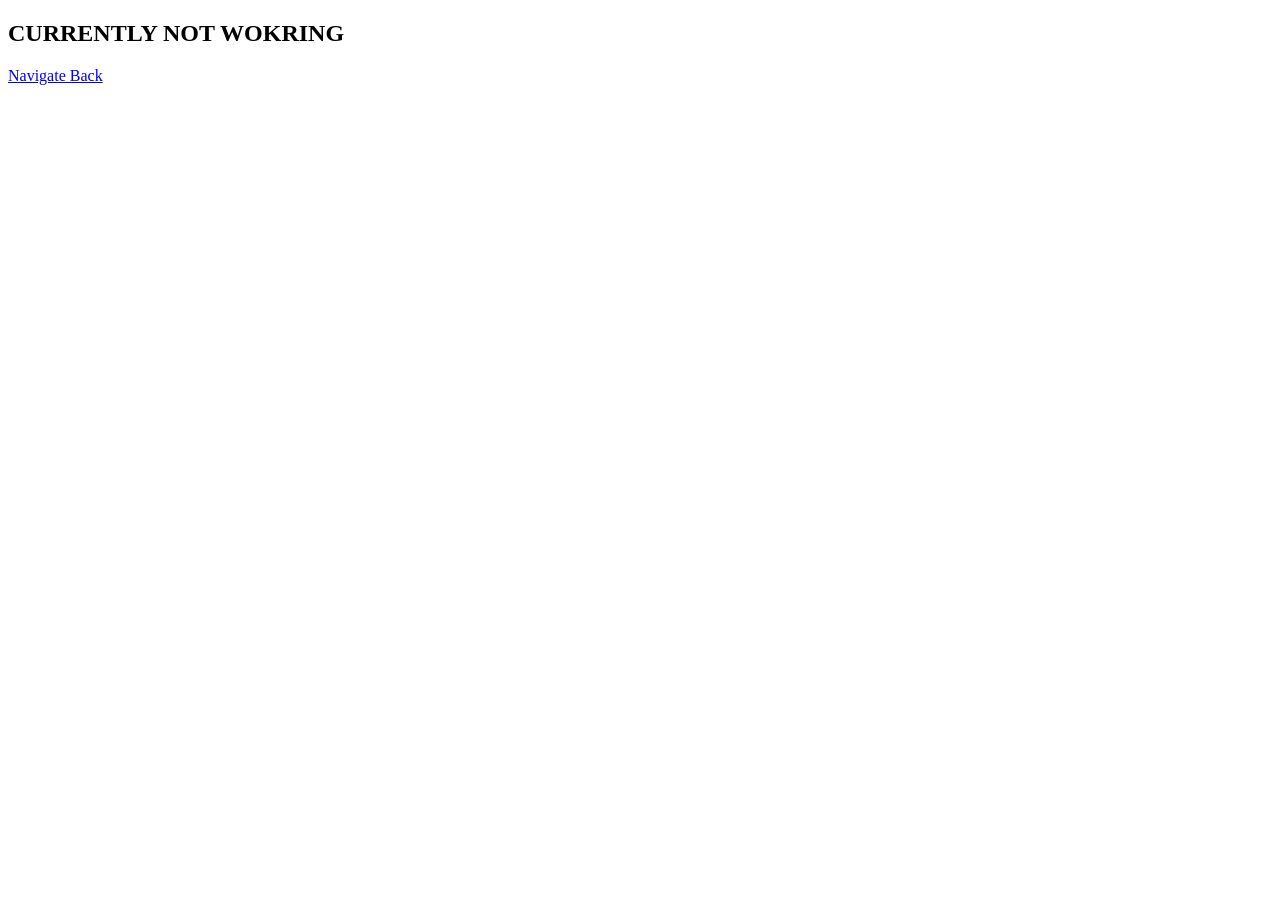
<file: about.html>
<!DOCTYPE html>
<html lang="en">
<head>
    <meta charset="UTF-8">
    <meta name="viewport" content="width=device-width, initial-scale=1.0">
    <title>Document</title>
</head>
<body>
    <h2>CURRENTLY NOT WOKRING</h2>
    <a href="./index.html">Navigate Back</a>
</body>
</html>
</file>
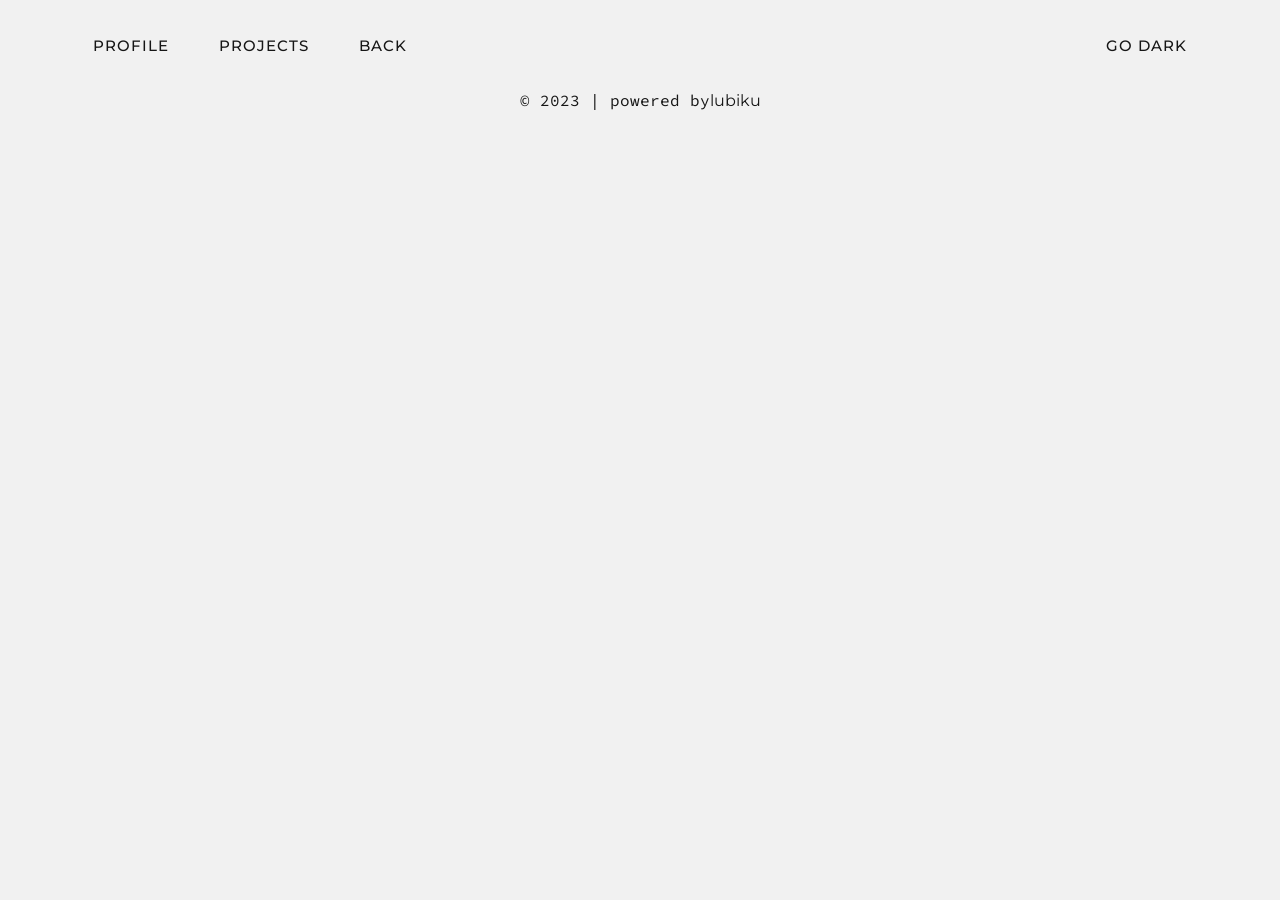
<file: contact.html>
<!DOCTYPE html>
<html lang="en">
<head>
    <meta charset="UTF-8">
    <meta name="viewport" content="width=device-width, initial-scale=1.0">
    <title>ĽUBOSLAV MOTOŠICKÝ | Contact</title>
    <link rel="stylesheet" href="./styles/root.css" type="text/css">
    <script src="./scripts/root.js"></script>
</head>
<body>

    <header id="header-navigation">
        <nav id="website-navigation">
            <ul>
                <li>
                    <a class="nav-link" href="./index.html#Profile">PROFILE</a>
                </li>
                <li>
                    <a class="nav-link" href="./index.html#projects">PROJECTS</a>
                </li>
                <li>
                    <a class="nav-link" href="./index.html">BACK</a>
                </li>
            </ul>
            <button id="mode-changer" class="light-mode" onclick="changeMode()">GO DARK</button>
        </nav>
    </header>

    <section id="contact">
        <form action="">

        </form>
    </section>

    <footer>
        <section id="socials">
            
        </section>
        <p class="copyright">© 2023 | powered by<a href="#profile">lubiku</a></p>
    </footer>
</body>
</html>
</file>
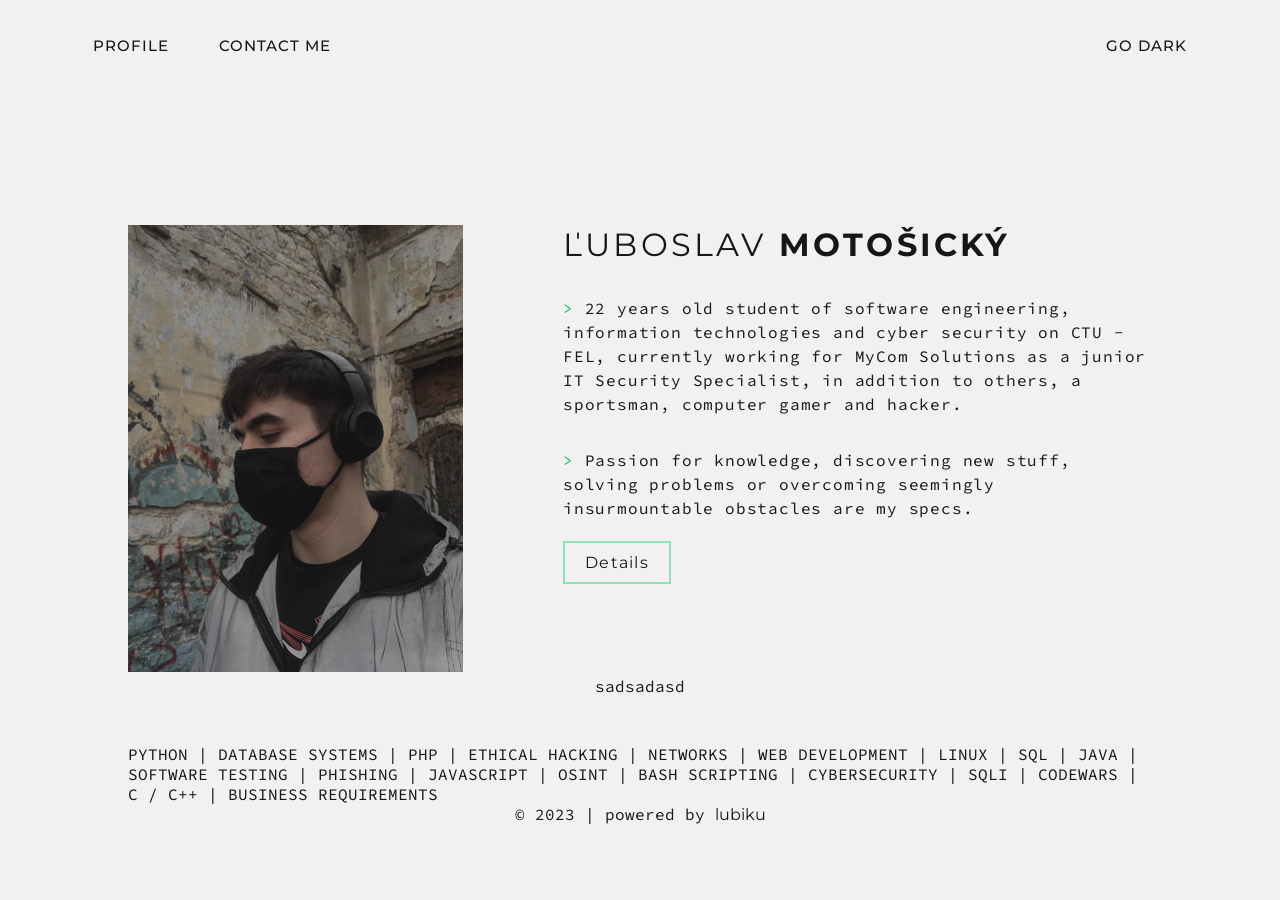
<file: f.html>
<!DOCTYPE html>
<html lang="en">
<head>
    <meta charset="UTF-8">
    <meta name="viewport" content="width=device-width, initial-scale=1.0">
    <title>ĽUBOSLAV MOTOŠICKÝ</title>
    <link rel="stylesheet" href="./styles/root.css" type="text/css">
</head>
<body class="light-mode">

    <header id="header-navigation">
        <nav id="website-navigation">
            <ul>
                <li>
                    <a class="nav-link" href="#profile">PROFILE</a>
                </li>
                <li>
                    <a class="nav-link" href="./contact.html">CONTACT ME</a>
                </li>
            </ul>
            <button id="mode-changer" class="light-mode">GO DARK</button>
        </nav>
    </header>

    <section id="profile">
        <div class="main-profile">
            <div class="profile-image">
                <img src="./images/profile_picture.jpg" alt="photo of luboslav motosicky" width="335">    
            </div>
            <div class="profile-text-content">
                <h1 id="name"><span id="first-name">ĽUBOSLAV</span> MOTOŠICKÝ</h1>
                <p class="about-me-description">> 22 years old student of software engineering, information technologies and cyber security on CTU - FEL, currently working for MyCom Solutions as a junior IT Security Specialist, in addition to others, a sportsman, computer gamer and hacker.</p>
                <p class="about-me-description">> Passion for knowledge, discovering new stuff, solving problems or overcoming seemingly insurmountable obstacles are my specs.</p>
                <a id="details" href="./about.html">Details</a>
            </div>
        </div>
    </section>

    sadsadasd

    <section id="techstack">
        <section id="tags">
            <p class="techelement">Python</p>
            <p class="techelement">Database Systems</p>
            <p class="techelement">PHP</p>
            <p class="techelement">Ethical Hacking</p>
            <p class="techelement">Networks</p>
            <p class="techelement">Web Development</p>
            <p class="techelement">Linux</p>
            <p class="techelement">SQL</p>
            <p class="techelement">Java</p>
            <p class="techelement">Software Testing</p>
            <p class="techelement">Phishing</p>
            <p class="techelement">JavaScript</p>
            <p class="techelement">OSINT</p>
            <p class="techelement">Bash Scripting</p>
            <p class="techelement">CyberSecurity</p>
            <p class="techelement">SQLi</p>
            <p class="techelement">Codewars</p>
            <p class="techelement">C / C++</p>
            <p class="techelement">Business Requirements</p>
        </section>
    </section>
    
    <footer>
        <section id="socials">
            
        </section>

        <p class="copyright">© 2023 | powered by <a href="#profile">lubiku</a></p>
    </footer>

    <script type="text/javascript" src="./scripts/root.js"></script>
</body>
</html>
</file>
<file: styles/root.css>
/* ----- FONTS ----- */

@import url('https://fonts.googleapis.com/css2?family=Source+Code+Pro:ital,wght@0,200;0,300;0,400;0,500;0,600;0,700;0,800;0,900;1,200;1,300;1,400;1,500;1,600;1,700;1,800;1,900&display=swap');
@import url('https://fonts.googleapis.com/css2?family=Montserrat:ital,wght@0,100;0,200;0,300;0,400;0,500;0,600;0,700;0,800;0,900;1,100;1,200;1,300;1,400;1,500;1,600;1,800;1,900&display=swap');


/* ----- ROOT ----- */

:root {
    --dark-mode: #161616;
    --light-mode: #f1f1f1;

    --hacking-green: #00C460;
    --hacking-green-low-opacity: #00c45f65;

}

/* ----- GLOBAL ----- */

* {
    box-sizing: border-box;
    margin: 0;
    padding: 0;
    cursor: default;
}

body {
    max-width: 100vw;
    font-family: 'Source Code Pro';

    display: flex;
    flex-direction: column;
    align-items: center;
}

h1, h2, h3, h4, h5, h6, a, button {
    color: inherit;
    font-family: 'Montserrat';
}


ul, ol {
    list-style: none;
}

a {
    text-decoration: none;
}

a.nav-link {
   font-size: .95em;
   font-weight: 500;
   letter-spacing: 1px;
}

a.nav-link:hover, a.nav-link:focus, #mode-changer:hover {
    cursor: pointer;
    color: var(--hacking-green);
}

a.nav-link:not(:first-child)::before {
    content: "# ";
}

.light-mode {    
    background-color: var(--light-mode);
    color: var(--dark-mode);
}

.dark-mode {    
    background-color: var(--dark-mode);
    color: var(--light-mode);
}

.techelement {
    text-transform: uppercase;    
}

.techelement:not(:last-child)::after {
    content: " |";
}

.project-title-counter {
    font-size: 1.2em;
}

#mode-changer {
    color: inherit;
    background: transparent;
    border: none;

    font-size: .95em;
    font-weight: 500;
    letter-spacing: 1px;
}

/* ----- HEADER NAVIGATION ----- */

#header-navigation {
    margin: 0 auto;
    width: 95%;

    min-height: 10vh;
    max-height: 15vh;

    display: flex;
    align-items: center;
    justify-content: center;
}


#website-navigation {
    display: flex;
    flex-direction: row;
    align-items: center;
    justify-content: space-between;

    max-width: 100%;
    width: 90%;
}

#website-navigation ul {
    display: flex;
    gap: 50px;
}

/* ----- PROFILE ----- */

#profile {
    margin-top: 135px;
    max-width: 80%;
}

#profile .main-profile {
    display: flex;
    flex-direction: row;
    column-gap: 100px;
}

#name {
    font-size: 2em;
    letter-spacing: .1em;

    margin-bottom: 1em;
}

#name #first-name {
    font-weight: 400;
}

.profile-text-content p.about-me-description {
    margin-bottom: 2em;
}

.about-me-description {
    font-weight: 400;
    font-size: 1em;

    line-height: 1.5em;
    letter-spacing: .05em;
}

.about-me-description::first-letter {
    color: var(--hacking-green);
}

#details {
    font-weight: 400;
    letter-spacing: .08em;
    padding: 10px 20px;
    border: 2px solid var(--hacking-green-low-opacity);
}

#details:hover, #details:focus {
    cursor: pointer;
    border: 2px solid var(--hacking-green);
} 


/* ----- TECHSTACK ----- */

#techstack {
    max-width: 80%;
    margin-top: 3em;

    display: flex;
    flex-direction: column;
}

#tags {
    width: inherit;
}

#tags > * {
    display: inline-block;
}

/* ----- PROJECTS ----- */

#projects {
    max-width: 80%;
    min-width: 80%;

    padding: 95px 0;

    min-height: 60vh;
    max-height: 100vh;

    display: flex;
    flex-direction: column;

    align-items: flex-start;
    justify-content: flex-start;
}

#projects-heading {
    font-size: 1.8em;
    letter-spacing: .05em;
    text-transform: uppercase;
    margin-bottom: 20px;
}

#projects .project-title {
    margin-bottom: 10px;
}

#projects .project-container {
    padding: 45px 0 10px;
}

#projects .light-container {
    border-bottom: .5px solid var(--light-mode);
}

#projects .dark-container {
    border-bottom: .5px solid var(--dark-mode);
}

#projects .project-container:hover {
    border-bottom: .5px solid var(--hacking-green);
    transition: border-bottom .8s ease-in-out;
}

#projects .project-container .project-description {
    margin-bottom: 8px;
}

#projects .project-tags {
    display: flex;
    flex-direction: row;
    gap: 15px;

    margin-bottom: 10px;
}

#projects .project-tags .project-tag {
    opacity: .8;
    cursor: pointer;
}

#projects .project-tags .project-tag:hover, #projects .project-tags .project-tag:focus {
    opacity: 1;
} 

#projects .project-container .project-links {
    margin-bottom: 5px;
    display: flex;
    flex-direction: row;
    gap: 15px;
}

.project-source, .project-docs {
    cursor: pointer;
}
</file>
